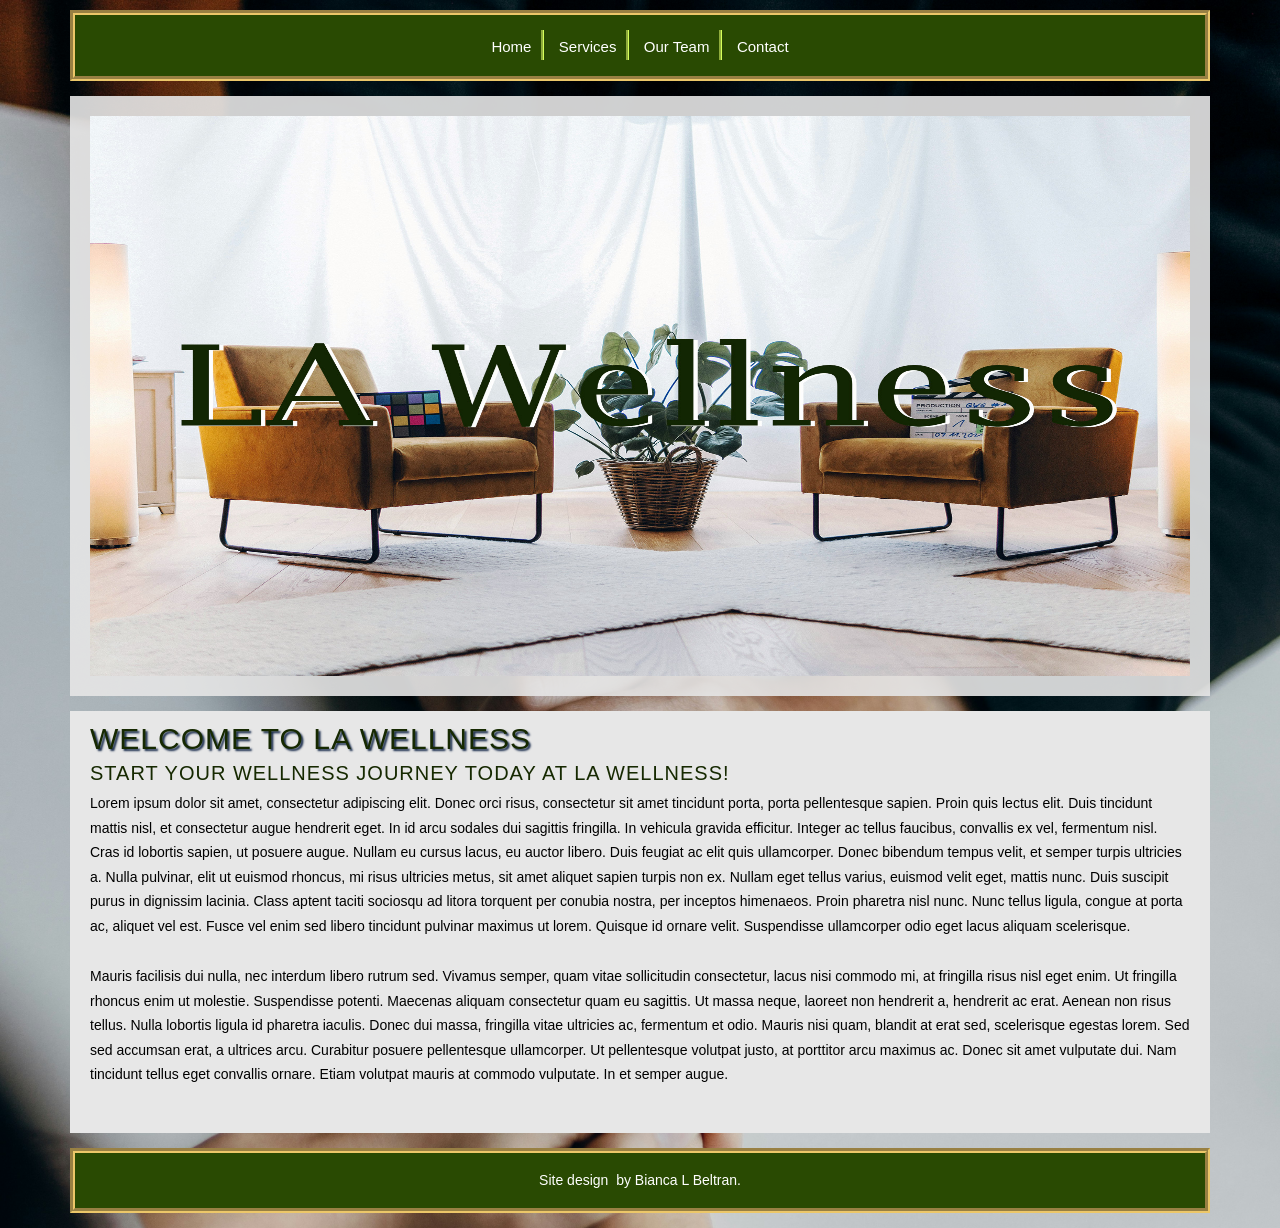
<file: index.html>
<!DOCTYPE html>
<html lang="en">
  <head>
    <meta charset="utf-8">
	<meta http-equiv="X-UA-Compatible" content="IE=edge">
	<meta name="viewport" content="width=device-width, initial-scale=1">
    <title>Portfolio Home Page</title>
    <!-- Bootstrap -->
	<link href="css/bootstrap-4.4.1.css" rel="stylesheet">
	<link href="css/design.css" rel="stylesheet" type="text/css">
  </head>
  <body class="index">
  	  <div class="container">
		  <div class="row">
    <div class="col-lg-12" id="nav_bar">
    <p><a href="index.html" target="_self" tabindex="1" title="Link to  Home Page" >Home </a> </p>
    <p><a href="services.html" target="_self" tabindex="2" title="Link to Services Page">Services</a></p>
	<p><a href="team.html" target="_self" tabindex="3" title="Link to Team Page">Our Team</a></p>
    <p><a href="contact.html" target="_self" tabindex="4" title="Link to Contact Page">Contact</a></p>
	</div>
		</div>
		  
		  <div class="row" >
    <div class="col-lg-12" id="mainlogo">
		<img src="compimages/LAW.jpg" class="img-fluid" id="toplogo" alt="Logo">
		</div>
	  </div>
		  
		   <div class="row" >
    <div class="col-lg-12" id="content">
		<h2>welcome to La Wellness</h2>
		<h3>Start your wellness journey today at La wellness!</h3>
<p>Lorem ipsum dolor sit amet, consectetur adipiscing elit. Donec orci risus, consectetur sit amet tincidunt porta, porta pellentesque sapien. Proin quis lectus elit. Duis tincidunt mattis nisl, et consectetur augue hendrerit eget. In id arcu sodales dui sagittis fringilla. In vehicula gravida efficitur. Integer ac tellus faucibus, convallis ex vel, fermentum nisl. Cras id lobortis sapien, ut posuere augue. Nullam eu cursus lacus, eu auctor libero. Duis feugiat ac elit quis ullamcorper. Donec bibendum tempus velit, et semper turpis ultricies a. Nulla pulvinar, elit ut euismod rhoncus, mi risus ultricies metus, sit amet aliquet sapien turpis non ex. Nullam eget tellus varius, euismod velit eget, mattis nunc. Duis suscipit purus in dignissim lacinia. Class aptent taciti sociosqu ad litora torquent per conubia nostra, per inceptos himenaeos. Proin pharetra nisl nunc. Nunc tellus ligula, congue at porta ac, aliquet vel est. Fusce vel enim sed libero tincidunt pulvinar maximus ut lorem. Quisque id ornare velit. Suspendisse ullamcorper odio eget lacus aliquam scelerisque.</p>
		<p> Mauris facilisis dui nulla, nec interdum libero rutrum sed. Vivamus semper, quam vitae sollicitudin consectetur, lacus nisi commodo mi, at fringilla risus nisl eget enim. Ut fringilla rhoncus enim ut molestie. Suspendisse potenti. Maecenas aliquam consectetur quam eu sagittis. Ut massa neque, laoreet non hendrerit a, hendrerit ac erat. Aenean non risus tellus. Nulla lobortis ligula id pharetra iaculis. Donec dui massa, fringilla vitae ultricies ac, fermentum et odio. Mauris nisi quam, blandit at erat sed, scelerisque egestas lorem. Sed sed accumsan erat, a ultrices arcu. Curabitur posuere pellentesque ullamcorper. Ut pellentesque volutpat justo, at porttitor arcu maximus ac. Donec sit amet vulputate dui. Nam tincidunt tellus eget convallis ornare. Etiam volutpat mauris at commodo vulputate. In et semper augue.</p>
    </div>
	  </div>
		  
		<div class="row" >
    <div class="col-lg-12" id="foot">
<footer><p>Site design&nbsp; by Bianca L Beltran.</p></footer>
		</div>
	  </div>  
		  
  </div>
  	<!-- body code goes here -->
	  


	<!-- jQuery (necessary for Bootstrap's JavaScript plugins) --> 
	<script src="js/jquery-3.4.1.min.js"></script>
	<!-- Include all compiled plugins (below), or include individual files as needed -->
	<script src="js/popper.min.js"></script> 
	<script src="js/bootstrap-4.4.1.js"></script>
  </body>
</html>
</file>
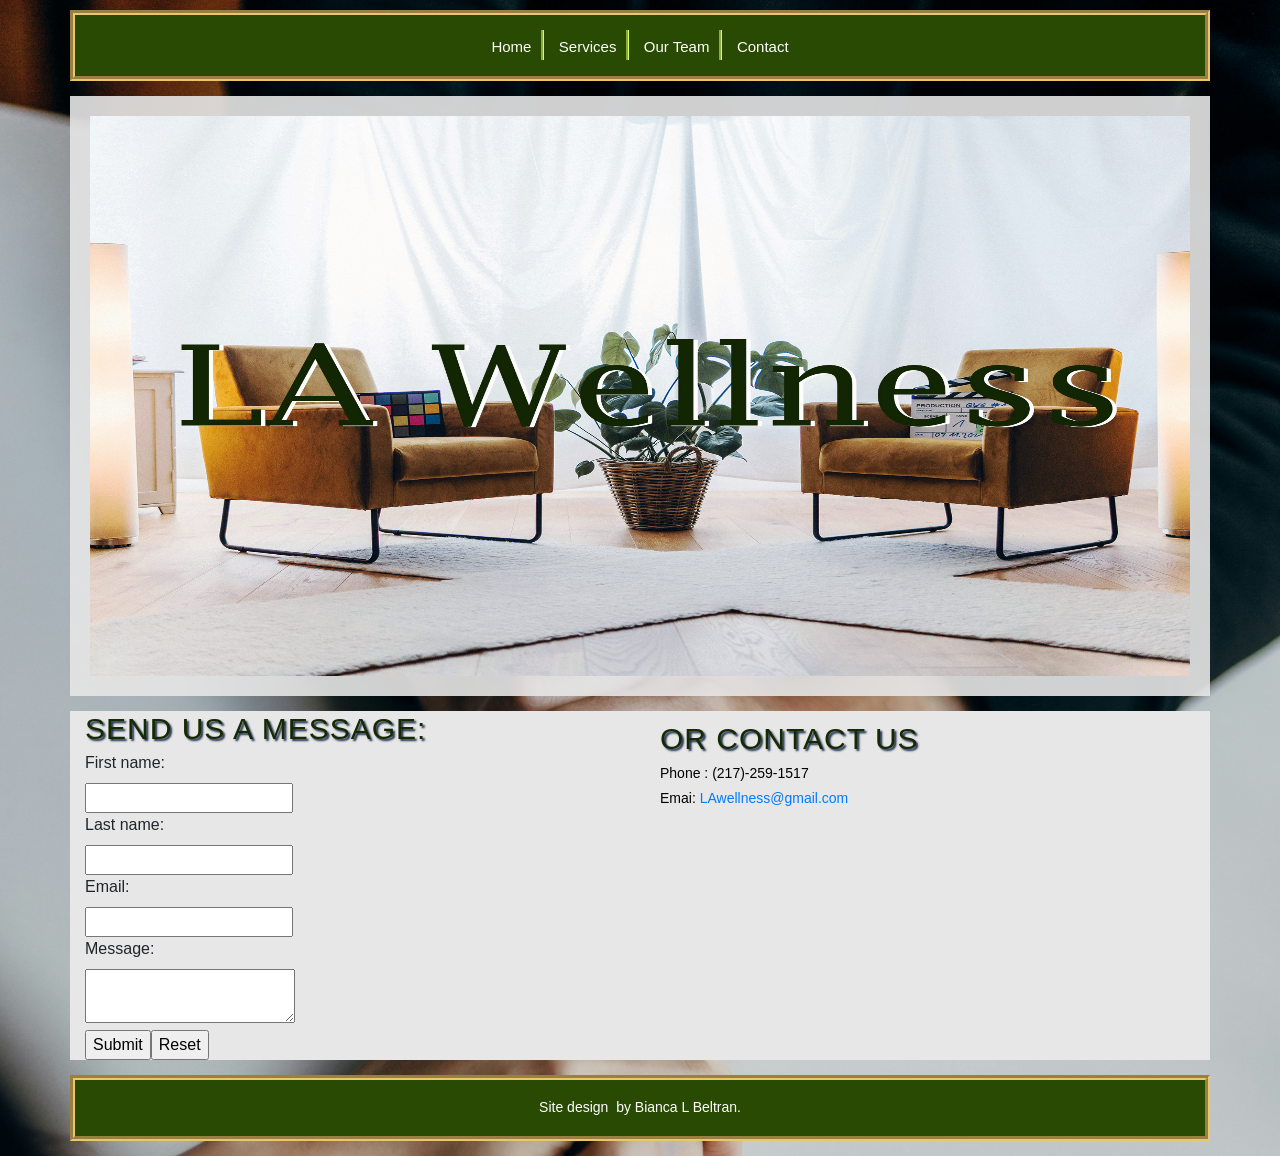
<file: contact.html>
<!DOCTYPE html>
<html lang="en">
  <head>
    <meta charset="utf-8">
	<meta http-equiv="X-UA-Compatible" content="IE=edge">
	<meta name="viewport" content="width=device-width, initial-scale=1">
    <title>How to Help Page</title>
    <!-- Bootstrap -->
	<link href="css/bootstrap-4.4.1.css" rel="stylesheet">
	<link href="css/design.css" rel="stylesheet" type="text/css">
</head>
  <body class="about">
  <div class="container">
		  <div class="row">
    <div class="col-lg-12" id="nav_bar">
    <p><a href="index.html" target="_self" tabindex="1" title="Link to  Home Page" >Home </a> </p>
    <p><a href="services.html" target="_self" tabindex="2" title="Link to Services Page">Services</a></p>
	<p><a href="team.html" target="_self" tabindex="3" title="Link to Team Page">Our Team</a></p>
    <p><a href="contact.html" target="_self" tabindex="4" title="Link to Contact Page">Contact</a></p>
	</div>
		</div>
		  
		  <div class="row" >
    <div class="col-lg-12" id="mainlogo">
		<img src="compimages/LAW.jpg" class="img-fluid" id="toplogo" alt="Logo">
		</div>
	  </div>
		  
		   <div class="row" >
     <div class="col-lg-6" id="Form">
 <form>
	     <h2>Send us a message:</h2>
 		 <label for="fname">First name:</label><br>
		 <input type="text" id="fname" name="fname"><br>
  		 <label for="lname">Last name:</label><br>
  		 <input type="text" id="lname" name="lname"><br>
		 <label for="email">Email:</label><br>
  		 <input type="email" id="email"> <br>
		 <label for="textarea">Message:</label><br>
         <textarea name="textarea" id="textarea"></textarea><br>
		 <input type="submit"><input type="reset">
</form>	
		</div>
		    <div class="col-lg-6" id="content">
		<h2>or contact us</h2>
		<p>Phone : (217)-259-1517 <br>
		Emai: <a href="mailto:LAwellness@gmail.com">LAwellness@gmail.com</a> </p>	
		</div>
	  </div>
		  
		<div class="row" >
    <div class="col-lg-12" id="foot">
<footer><p>Site design&nbsp; by Bianca L Beltran.</p></footer>
		</div>
	  </div>  
		  
  </div>
	  
  	<!-- body code goes here -->


	<!-- jQuery (necessary for Bootstrap's JavaScript plugins) --> 
	<script src="js/jquery-3.4.1.min.js"></script>

	<!-- Include all compiled plugins (below), or include individual files as needed -->
	<script src="js/popper.min.js"></script> 
	<script src="js/bootstrap-4.4.1.js"></script>
  </body>
</html>
</file>
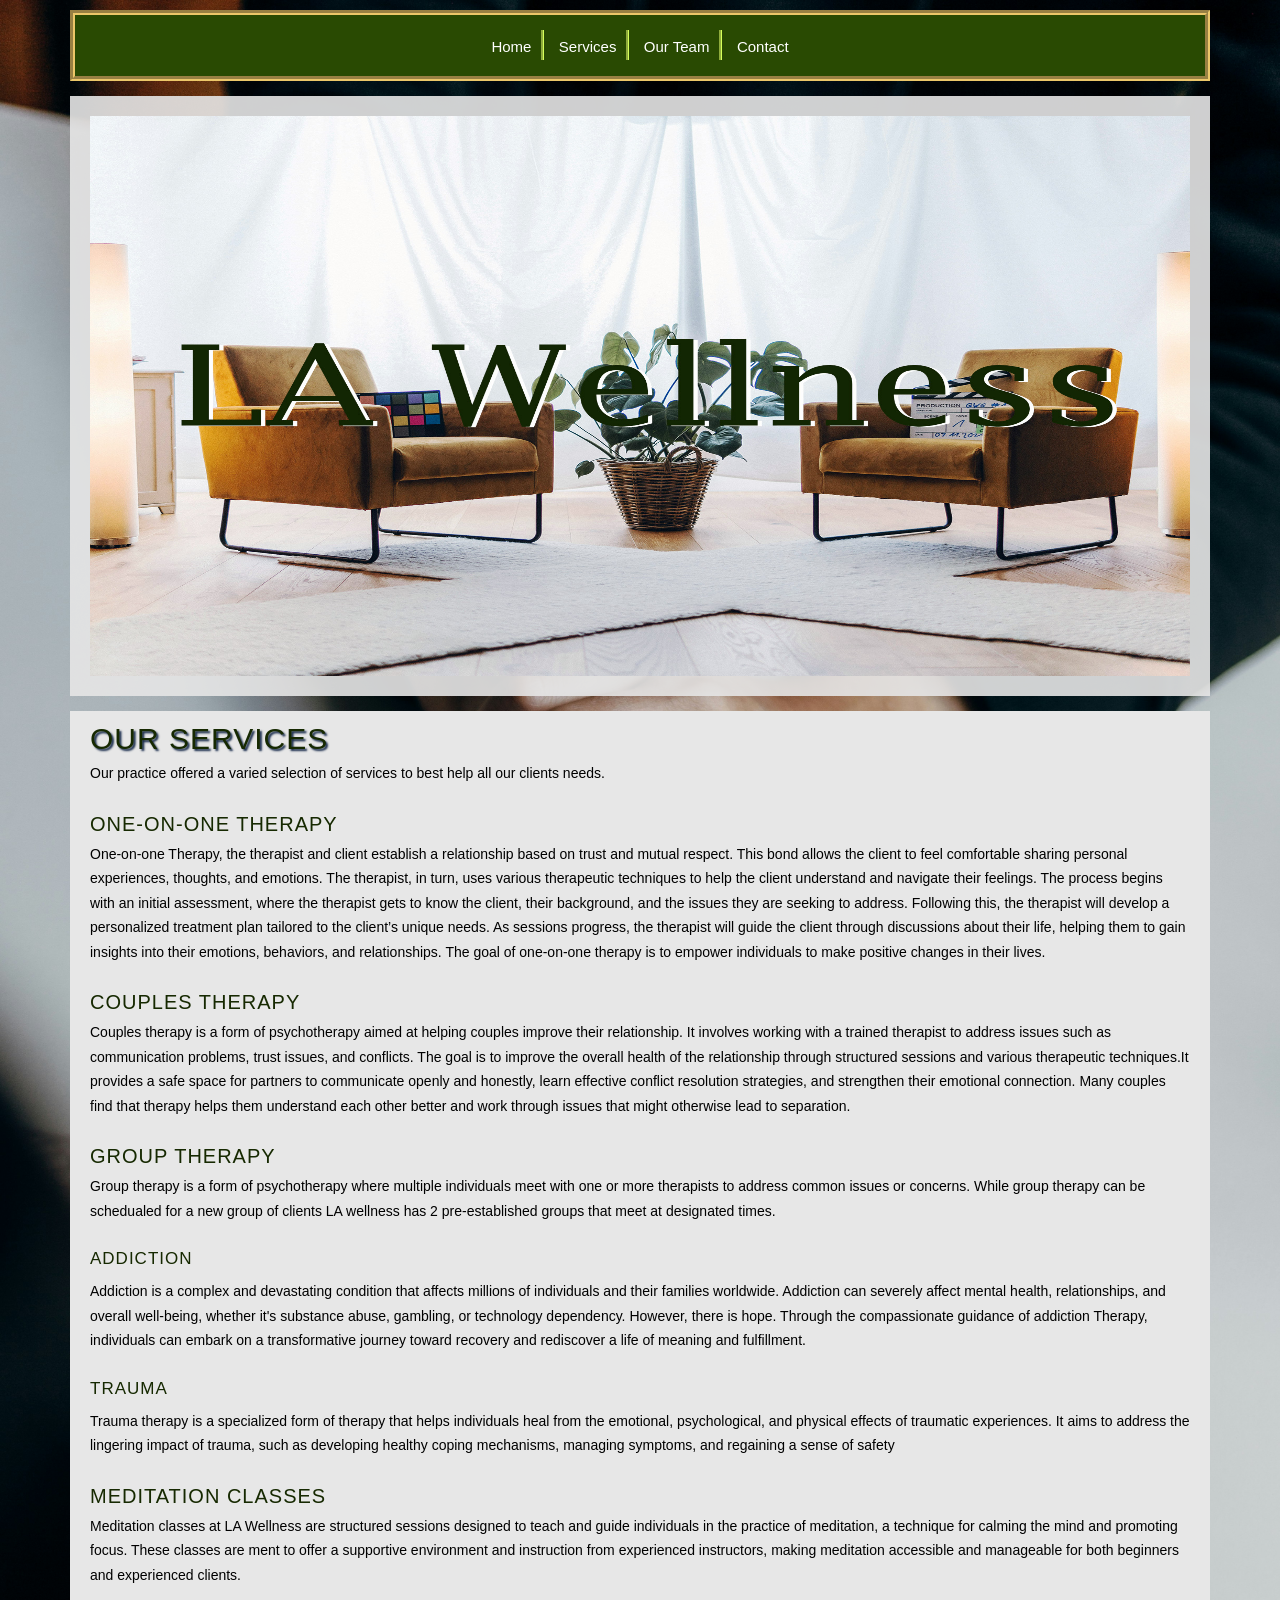
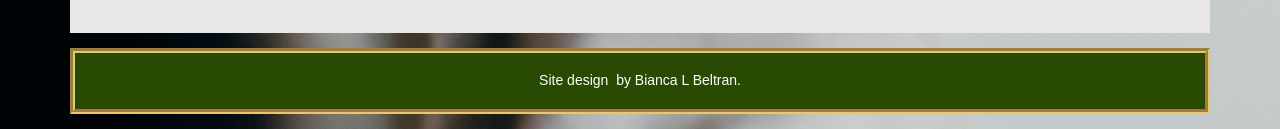
<file: services.html>
<!DOCTYPE html>
<html lang="en">
  <head>
    <meta charset="utf-8">
	<meta http-equiv="X-UA-Compatible" content="IE=edge">
	<meta name="viewport" content="width=device-width, initial-scale=1">
    <title>Gallery Home Page</title>
    <!-- Bootstrap -->
	<link href="css/bootstrap-4.4.1.css" rel="stylesheet">
	<link href="css/design.css" rel="stylesheet" type="text/css">
  </head>
  <body>
  	  <div class="container">
		  <div class="row">
    <div class="col-lg-12" id="nav_bar">
    <p><a href="index.html" target="_self" tabindex="1" title="Link to  Home Page" >Home </a> </p>
    <p><a href="services.html" target="_self" tabindex="2" title="Link to Services Page">Services</a></p>
	<p><a href="team.html" target="_self" tabindex="3" title="Link to Team Page">Our Team</a></p>
    <p><a href="contact.html" target="_self" tabindex="4" title="Link to Contact Page">Contact</a></p>
	</div>
		</div>
		  
		  <div class="row" >
    <div class="col-lg-12" id="mainlogo">
		<img src="compimages/LAW.jpg" class="img-fluid" id="toplogo" alt="Logo">
		</div>
	  </div>
		  
		  <div class="row" >
    <div class="col-lg-12" id="content">
<h2>Our Services&nbsp;</h2>
		<p>Our practice offered a varied selection of services to best help all our clients needs.&nbsp;&nbsp;</p>
<h3>one-on-one Therapy</h3>
		<p>One-on-one Therapy, the therapist and client establish a relationship based on trust and mutual respect. This bond allows the client to feel comfortable sharing personal experiences, thoughts, and emotions. The therapist, in turn, uses various therapeutic techniques to help the client understand and navigate their feelings. 

The process begins with an initial assessment, where the therapist gets to know the client, their background, and the issues they are seeking to address. Following this, the therapist will develop a personalized treatment plan tailored to the client’s unique needs. 

As sessions progress, the therapist will guide the client through discussions about their life, helping them to gain insights into their emotions, behaviors, and relationships. The goal of one-on-one therapy is to empower individuals to make positive changes in their lives. </p>
<h3>Couples Therapy</h3>
		<p> Couples therapy is a form of psychotherapy aimed at helping couples improve their relationship. It involves working with a trained therapist to address issues such as communication problems, trust issues, and conflicts. The goal is to improve the overall health of the relationship through structured sessions and various therapeutic techniques.It provides a safe space for partners to communicate openly and honestly, learn effective conflict resolution strategies, and strengthen their emotional connection. Many couples find that therapy helps them understand each other better and work through issues that might otherwise lead to separation.</p>
<h3>Group Therapy</h3>
		<p>Group therapy is a form of psychotherapy where multiple individuals meet with one or more therapists to address common issues or concerns. While group therapy can be schedualed for a new group of clients LA wellness has 2 pre-established groups that meet at designated times.</p>
	  <h4>Addiction</h4>
		<p>Addiction is a complex and devastating condition that affects millions of individuals and their families worldwide. Addiction can severely affect mental health, relationships, and overall well-being, whether it's substance abuse, gambling, or technology dependency. However, there is hope. Through the compassionate guidance of addiction Therapy, individuals can embark on a transformative journey toward recovery and rediscover a life of meaning and fulfillment.</p>
	  <h4>Trauma</h4>
		<p>Trauma therapy is a specialized form of therapy that helps individuals heal from the emotional, psychological, and physical effects of traumatic experiences. It aims to address the lingering impact of trauma, such as developing healthy coping mechanisms, managing symptoms, and regaining a sense of safety</p>
<h3>Meditation classes</h3>
	<p>Meditation classes at LA Wellness are structured sessions designed to teach and guide individuals in the practice of meditation, a technique for calming the mind and promoting focus. These classes are ment to offer a supportive environment and instruction from experienced instructors, making meditation accessible and manageable for both beginners and experienced clients. </p>	
</div>
	  </div>
		 
		  
		<div class="row" >
    <div class="col-lg-12" id="foot">
<footer><p>Site design&nbsp; by Bianca L Beltran.</p></footer>
		</div>
	  </div>  
		  
  </div>
  	<!-- body code goes here -->
	  


	<!-- jQuery (necessary for Bootstrap's JavaScript plugins) --> 
	<script src="js/jquery-3.4.1.min.js"></script>
	<!-- Include all compiled plugins (below), or include individual files as needed -->
	<script src="js/popper.min.js"></script> 
	<script src="js/bootstrap-4.4.1.js"></script>
  </body>
</html>
</file>
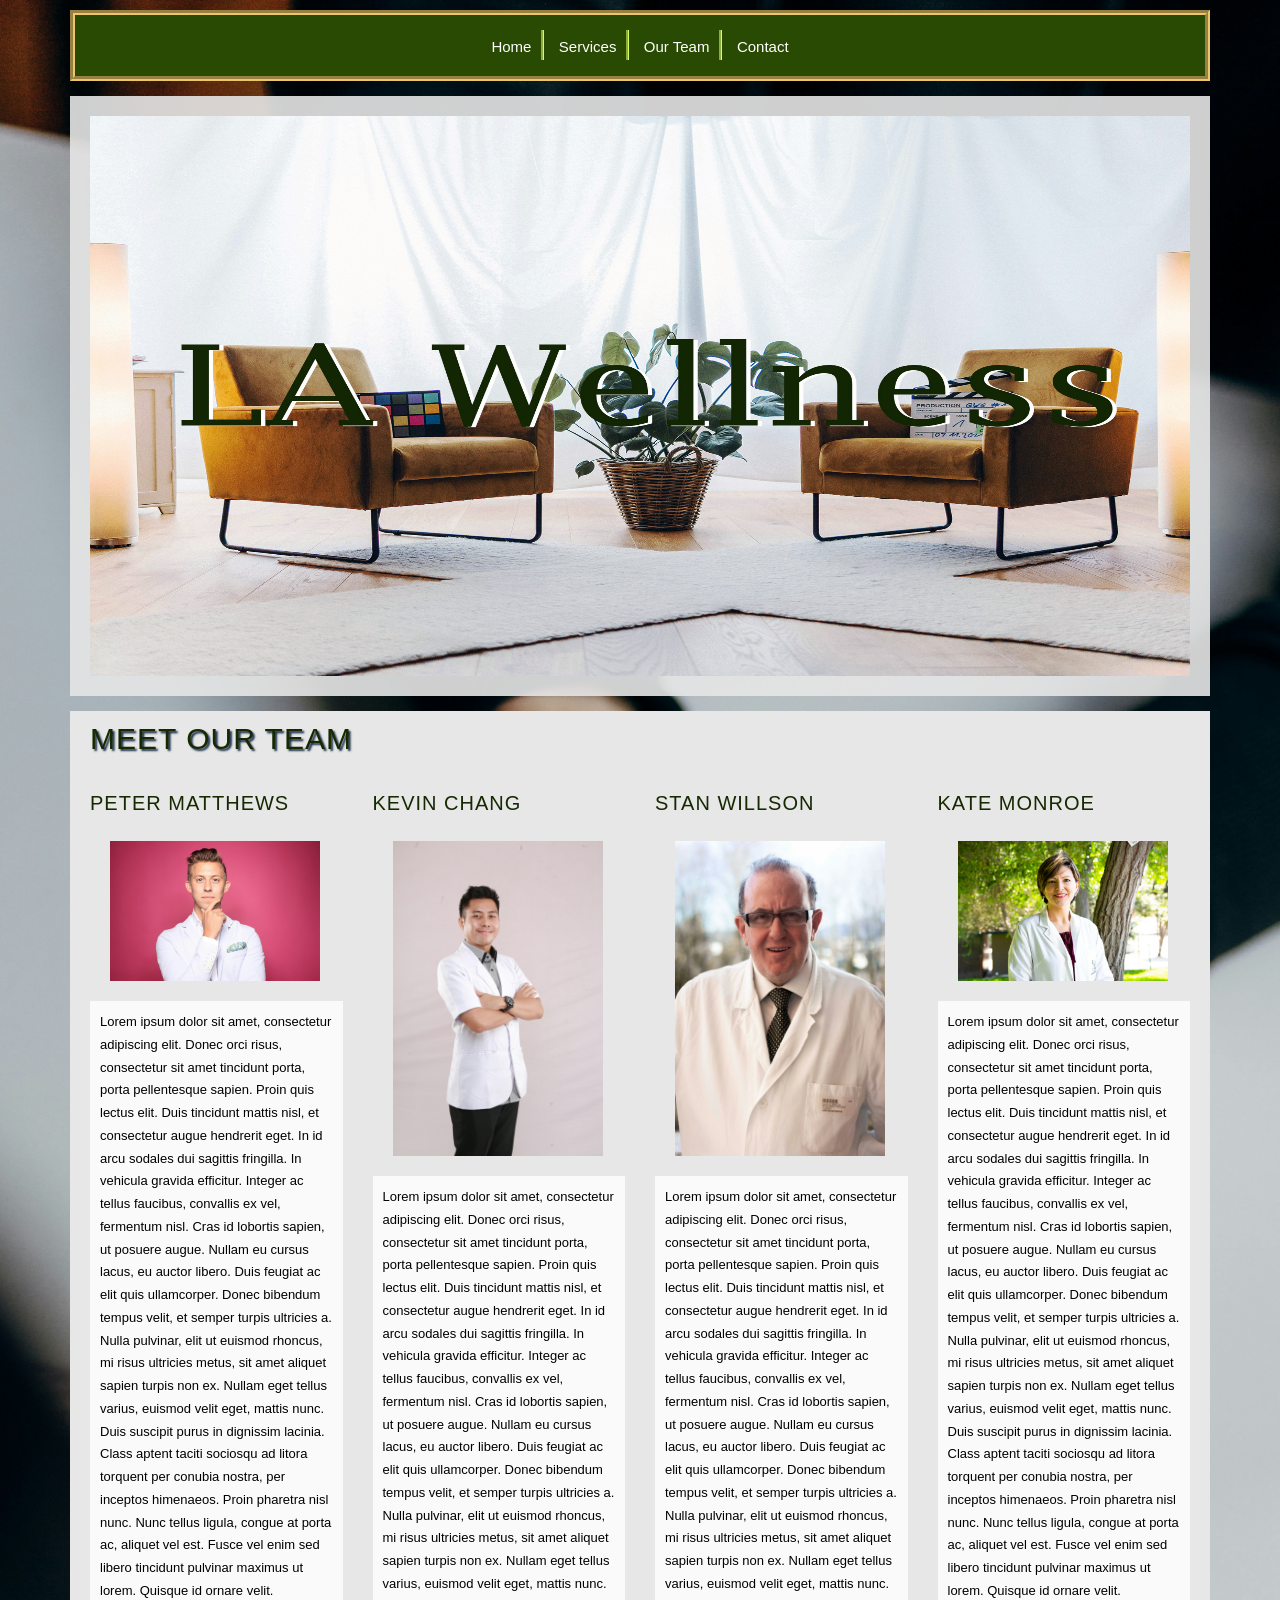
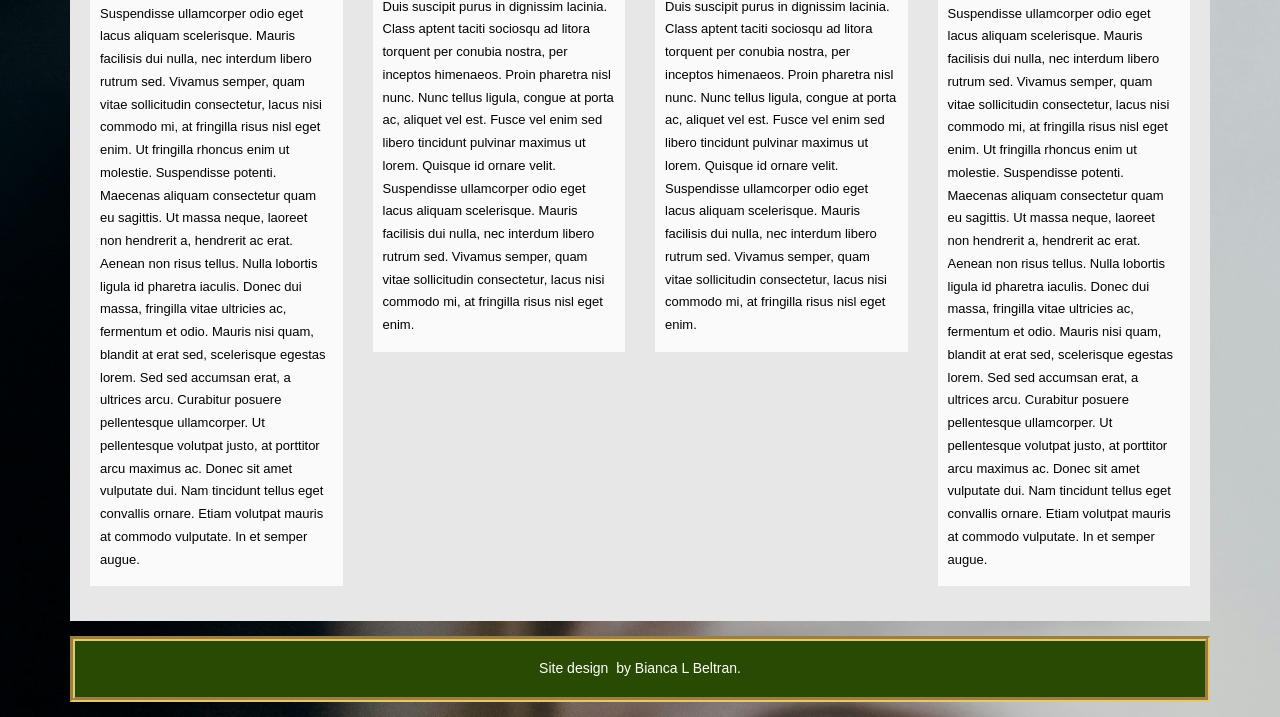
<file: team.html>
<!DOCTYPE html>
<html lang="en">
  <head>
    <meta charset="utf-8">
	<meta http-equiv="X-UA-Compatible" content="IE=edge">
	<meta name="viewport" content="width=device-width, initial-scale=1">
    <title>Calander of Events Page</title>
    <!-- Bootstrap -->
	<link href="css/bootstrap-4.4.1.css" rel="stylesheet">
	<link href="css/design.css" rel="stylesheet" type="text/css">
  </head>
  <body>
<div class="container">
		  <div class="row">
    <div class="col-lg-12" id="nav_bar">
    <p><a href="index.html" target="_self" tabindex="1" title="Link to  Home Page" >Home </a> </p>
    <p><a href="services.html" target="_self" tabindex="2" title="Link to Services Page">Services</a></p>
	<p><a href="team.html" target="_self" tabindex="3" title="Link to Team Page">Our Team</a></p>
    <p><a href="contact.html" target="_self" tabindex="4" title="Link to Contact Page">Contact</a></p>
	</div>
		</div>
		  
		  <div class="row" >
    <div class="col-lg-12" id="mainlogo">
		<img src="compimages/LAW.jpg" class="img-fluid" id="toplogo" alt="Logo">
		</div>
	  </div>
	
	 <div class="row" >
    <div class="col-lg-12" id="content"> 
		<h2>Meet Our Team</h2>
	<div class="row">
		
	<div class="col-lg-3">
	<div class="feature-section">
	  <h3>Peter matthews&nbsp;&nbsp;</h3>
		<img class="biophoto" src="compimages/austin-distel-7bMdiIqz_J4-unsplash.jpg">
		<p>Lorem ipsum dolor sit amet, consectetur adipiscing elit. Donec orci risus, consectetur sit amet tincidunt porta, porta pellentesque sapien. Proin quis lectus elit. Duis tincidunt mattis nisl, et consectetur augue hendrerit eget. In id arcu sodales dui sagittis fringilla. In vehicula gravida efficitur. Integer ac tellus faucibus, convallis ex vel, fermentum nisl. Cras id lobortis sapien, ut posuere augue. Nullam eu cursus lacus, eu auctor libero. Duis feugiat ac elit quis ullamcorper. Donec bibendum tempus velit, et semper turpis ultricies a. Nulla pulvinar, elit ut euismod rhoncus, mi risus ultricies metus, sit amet aliquet sapien turpis non ex.

Nullam eget tellus varius, euismod velit eget, mattis nunc. Duis suscipit purus in dignissim lacinia. Class aptent taciti sociosqu ad litora torquent per conubia nostra, per inceptos himenaeos. Proin pharetra nisl nunc. Nunc tellus ligula, congue at porta ac, aliquet vel est. Fusce vel enim sed libero tincidunt pulvinar maximus ut lorem. Quisque id ornare velit. Suspendisse ullamcorper odio eget lacus aliquam scelerisque. Mauris facilisis dui nulla, nec interdum libero rutrum sed. Vivamus semper, quam vitae sollicitudin consectetur, lacus nisi commodo mi, at fringilla risus nisl eget enim.

Ut fringilla rhoncus enim ut molestie. Suspendisse potenti. Maecenas aliquam consectetur quam eu sagittis. Ut massa neque, laoreet non hendrerit a, hendrerit ac erat. Aenean non risus tellus. Nulla lobortis ligula id pharetra iaculis. Donec dui massa, fringilla vitae ultricies ac, fermentum et odio. Mauris nisi quam, blandit at erat sed, scelerisque egestas lorem. Sed sed accumsan erat, a ultrices arcu. Curabitur posuere pellentesque ullamcorper. Ut pellentesque volutpat justo, at porttitor arcu maximus ac. Donec sit amet vulputate dui. Nam tincidunt tellus eget convallis ornare. Etiam volutpat mauris at commodo vulputate. In et semper augue.</p>
		</div>
	  </div>		
		
	<div class="col-lg-3">
	<div class="feature-section">
	  <h3>kevin chang&nbsp;</h3>
	  <img class="biophoto" src="compimages/dalton-ngangi-ZCztndOWdjs-unsplash.jpg">
		<p>Lorem ipsum dolor sit amet, consectetur adipiscing elit. Donec orci risus, consectetur sit amet tincidunt porta, porta pellentesque sapien. Proin quis lectus elit. Duis tincidunt mattis nisl, et consectetur augue hendrerit eget. In id arcu sodales dui sagittis fringilla. In vehicula gravida efficitur. Integer ac tellus faucibus, convallis ex vel, fermentum nisl. Cras id lobortis sapien, ut posuere augue. Nullam eu cursus lacus, eu auctor libero. Duis feugiat ac elit quis ullamcorper. Donec bibendum tempus velit, et semper turpis ultricies a. Nulla pulvinar, elit ut euismod rhoncus, mi risus ultricies metus, sit amet aliquet sapien turpis non ex.

Nullam eget tellus varius, euismod velit eget, mattis nunc. Duis suscipit purus in dignissim lacinia. Class aptent taciti sociosqu ad litora torquent per conubia nostra, per inceptos himenaeos. Proin pharetra nisl nunc. Nunc tellus ligula, congue at porta ac, aliquet vel est. Fusce vel enim sed libero tincidunt pulvinar maximus ut lorem. Quisque id ornare velit. Suspendisse ullamcorper odio eget lacus aliquam scelerisque. Mauris facilisis dui nulla, nec interdum libero rutrum sed. Vivamus semper, quam vitae sollicitudin consectetur, lacus nisi commodo mi, at fringilla risus nisl eget enim.

</p>
		</div>
	  </div>
	
		  <div class="col-lg-3">
	<div class="feature-section">
	   <h3>stan willson</h3>
		<img class="biophoto" src="compimages/roy-k-PukoW35U8JA-unsplash.jpg">
		<p>Lorem ipsum dolor sit amet, consectetur adipiscing elit. Donec orci risus, consectetur sit amet tincidunt porta, porta pellentesque sapien. Proin quis lectus elit. Duis tincidunt mattis nisl, et consectetur augue hendrerit eget. In id arcu sodales dui sagittis fringilla. In vehicula gravida efficitur. Integer ac tellus faucibus, convallis ex vel, fermentum nisl. Cras id lobortis sapien, ut posuere augue. Nullam eu cursus lacus, eu auctor libero. Duis feugiat ac elit quis ullamcorper. Donec bibendum tempus velit, et semper turpis ultricies a. Nulla pulvinar, elit ut euismod rhoncus, mi risus ultricies metus, sit amet aliquet sapien turpis non ex.

Nullam eget tellus varius, euismod velit eget, mattis nunc. Duis suscipit purus in dignissim lacinia. Class aptent taciti sociosqu ad litora torquent per conubia nostra, per inceptos himenaeos. Proin pharetra nisl nunc. Nunc tellus ligula, congue at porta ac, aliquet vel est. Fusce vel enim sed libero tincidunt pulvinar maximus ut lorem. Quisque id ornare velit. Suspendisse ullamcorper odio eget lacus aliquam scelerisque. Mauris facilisis dui nulla, nec interdum libero rutrum sed. Vivamus semper, quam vitae sollicitudin consectetur, lacus nisi commodo mi, at fringilla risus nisl eget enim.
</p>
		 
		</div>
	  </div>
		  <div class="col-lg-3">
	<div class="feature-section">
	<h3>Kate Monroe</h3>
		<img class="biophoto" src="compimages/humberto-chavez-FVh_yqLR9eA-unsplash.jpg">
		<p>Lorem ipsum dolor sit amet, consectetur adipiscing elit. Donec orci risus, consectetur sit amet tincidunt porta, porta pellentesque sapien. Proin quis lectus elit. Duis tincidunt mattis nisl, et consectetur augue hendrerit eget. In id arcu sodales dui sagittis fringilla. In vehicula gravida efficitur. Integer ac tellus faucibus, convallis ex vel, fermentum nisl. Cras id lobortis sapien, ut posuere augue. Nullam eu cursus lacus, eu auctor libero. Duis feugiat ac elit quis ullamcorper. Donec bibendum tempus velit, et semper turpis ultricies a. Nulla pulvinar, elit ut euismod rhoncus, mi risus ultricies metus, sit amet aliquet sapien turpis non ex.

Nullam eget tellus varius, euismod velit eget, mattis nunc. Duis suscipit purus in dignissim lacinia. Class aptent taciti sociosqu ad litora torquent per conubia nostra, per inceptos himenaeos. Proin pharetra nisl nunc. Nunc tellus ligula, congue at porta ac, aliquet vel est. Fusce vel enim sed libero tincidunt pulvinar maximus ut lorem. Quisque id ornare velit. Suspendisse ullamcorper odio eget lacus aliquam scelerisque. Mauris facilisis dui nulla, nec interdum libero rutrum sed. Vivamus semper, quam vitae sollicitudin consectetur, lacus nisi commodo mi, at fringilla risus nisl eget enim.

Ut fringilla rhoncus enim ut molestie. Suspendisse potenti. Maecenas aliquam consectetur quam eu sagittis. Ut massa neque, laoreet non hendrerit a, hendrerit ac erat. Aenean non risus tellus. Nulla lobortis ligula id pharetra iaculis. Donec dui massa, fringilla vitae ultricies ac, fermentum et odio. Mauris nisi quam, blandit at erat sed, scelerisque egestas lorem. Sed sed accumsan erat, a ultrices arcu. Curabitur posuere pellentesque ullamcorper. Ut pellentesque volutpat justo, at porttitor arcu maximus ac. Donec sit amet vulputate dui. Nam tincidunt tellus eget convallis ornare. Etiam volutpat mauris at commodo vulputate. In et semper augue.</p>
		</div>
	  </div>
		
		
		
		
		</div>
		 
		 </div>
		</div>
		  
		
		<div class="row" >
    <div class="col-lg-12" id="foot">
<footer><p>Site design&nbsp; by Bianca L Beltran.</p></footer>
		</div>
	  </div> 
		
		  
  </div>
  	<!-- body code goes here -->


	<!-- jQuery (necessary for Bootstrap's JavaScript plugins) --> 
	<script src="js/jquery-3.4.1.min.js"></script>

	<!-- Include all compiled plugins (below), or include individual files as needed -->
	<script src="js/popper.min.js"></script> 
	<script src="js/bootstrap-4.4.1.js"></script>
  </body>
</html>
</file>
<file: css/design.css>
@charset "UTF-8";
body {
	background-image:url("../compimages/priscilla-du-preez-aPa843frIzI-unsplash.jpg");
	background-size: cover;
	background-repeat: no-repeat;
	margin: 10px 10px 10px 10px;
}
h1 {
    font-size: 24px;
    font-weight: 400;
    text-align: left;
    color: #000;
    margin: 0;
    padding: 15px 0px 15px 0px;
}
h2  {
    height: 30px;
    font-size: 30px;
    text-align:left;
    color:#162901;
    margin: 0px;
    padding-bottom: 40px;
    letter-spacing: 1px;
    text-transform: uppercase;
    text-shadow: 2px 2px 2px rgba(22,41,74,1.00);
    font-weight: 400;
}
h3  {
    height: 30px;
    font-size: 20px;
    text-align:left;
    color: #162901;
    margin: 0px;
    padding-bottom: 30px;
    letter-spacing: 1px;
    text-transform: uppercase;
    font-weight: 350;
}
h4  {
    height: 30px;
    font-size: 17px;
    text-align:left;
    color: #162901;
    margin: 0px;
    padding-bottom: 30px;
    letter-spacing: 1px;
    text-transform: uppercase;
    font-weight: 350;
}
p {
    font-size: 14px;
    font-weight: 400;
    line-height: 175%;
    color: #000;
    padding-bottom: 10px;
}
#content{
	background: #E7E7E7;
	padding: 10px 20px 20px 20px;
}
img {
	padding: 20px 20px 20px 20px;
	align-content: center;
	max-height: 600px;
	width: inherit;
}
#toplogo{
	background-color:#E6E6E6E6;
}	

#mainlogo{
	padding: 15px 0px 15px 0px;
}
.support {
	align-content: center;
	max-width: inherit;
}
#nav_bar{
	margin: 0px;
	padding: 15px 0px 0px 0px;
	width: 100%;
	text-align: center;
	background-color:#294A02;
	border: #ECC769 groove 5px;
}
#nav_bar p {
	padding: 5px 10px 0px 10px;
	height: 30px;
	border-right: 3px groove #D6FF5A;
	display:inline-block;
}
#nav_bar p a {
	color: #FFF;
	text-decoration: none;
	text-transform:inherit;
	font-size: 15px;

}
#nav_bar p a:hover{
	color:#7888A9;
}
#nav_bar p:last-of-type{
	border-right: 2px;
}
#Form{
	background-color: #E7E7E7;
}
figure {
	margin: 5px;
	padding: 0px;
	width: 150px;
	display: inline-block;
}
.light {
	height: 250px;
	align-content: center;
}
.img-fluid {
	width: 100%;
}
.feature-section {
	margin: 15px 0px 15px 0px;
	padding: 15px 0px 0px 0px;
	border-radius: 20px 20px 0px 0px;

}
.feature-section p {
	color: #000000;
	background-color: rgba(255,255,255,0.80);
	font-size: 13px;
	padding: 10px 10px 15px 10px;
	margin: 0px;
}
.biophoto{
	max-width: 250px;
	
}
#foot{
		padding: 15px 0px 5px 0px;
}
footer {
	text-align: center;
	background-color:#294A02;
	font-size: 12px;
	border: #ECC769 groove 5px;
	

}
footer p {
	color: #FFFFFF;
	padding: 15px 0px 0px 0px
}
</file>
